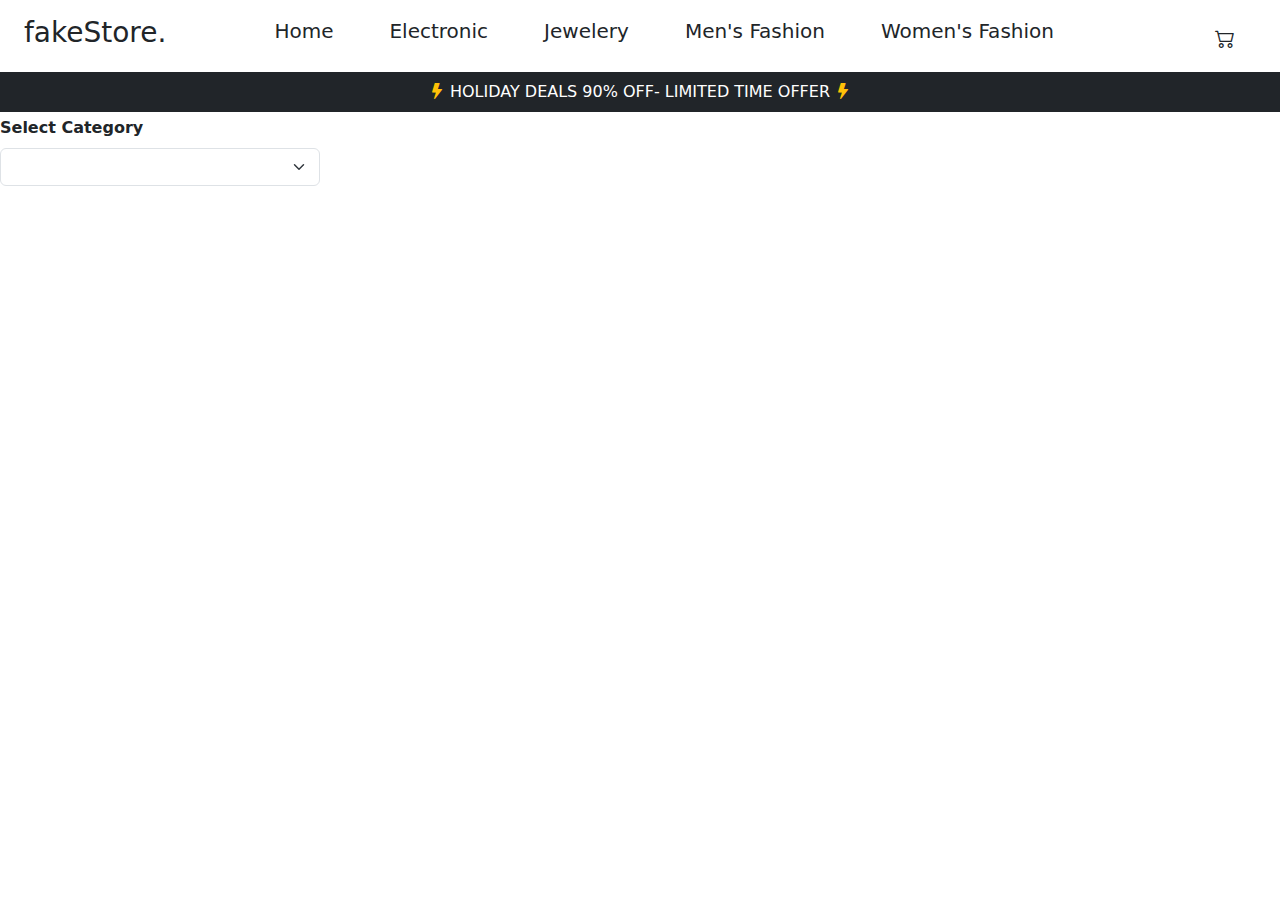
<file: Projects/FakeStore/index.html>
<!DOCTYPE html>
<html lang="en">
<head>
    <meta charset="UTF-8">
    <meta name="viewport" content="width=device-width, initial-scale=1.0">
    <title>Fake Store</title>
    <link rel="stylesheet" href="https://cdn.jsdelivr.net/npm/bootstrap-icons@1.11.3/font/bootstrap-icons.min.css">
    <link href="https://cdn.jsdelivr.net/npm/bootstrap@5.3.3/dist/css/bootstrap.min.css" rel="stylesheet" integrity="sha384-QWTKZyjpPEjISv5WaRU9OFeRpok6YctnYmDr5pNlyT2bRjXh0JMhjY6hW+ALEwIH" crossorigin="anonymous">
    <script src="https://cdn.jsdelivr.net/npm/bootstrap@5.3.3/dist/js/bootstrap.bundle.min.js" integrity="sha384-YvpcrYf0tY3lHB60NNkmXc5s9fDVZLESaAA55NDzOxhy9GkcIdslK1eN7N6jIeHz" crossorigin="anonymous"></script>
    <script type="text/javascript">
        
        function loadCategories(){
            fetch("https://fakestoreapi.com/products/categories")
            .then((res)=>{
                return res.json();
            })
            .then((categories)=>{
                categories.unshift("All")
                categories.map((category)=>{
                    let option = document.createElement("option")
                    option.innerHTML = category;
                    option.value = category;
                    document.querySelector("#lstcategories").appendChild(option)
                })
            })
        }

        function loadProducts(url){
            document.querySelector("main").innerHTML = "";
            fetch(url)
            .then((res)=>{
                return res.json();
            })
            .then((products)=>[
                products.map((product)=>{
                    let div = document.createElement("div")
                    div.className = "card m-2 p-3"
                    div.style.width = "190px"
                    div.innerHTML = `
                        <img src="${product.image}" class="card-img-top" height="150px" >
                        <div clas="card-header" style="height:150; overflow:auto;" >
                            ${product.title}
                        </div>
                        <div class="card-body ">
                            <dl> 
                                <dt> Price </dt>
                                <dd> ${product.price} </dd>
                                <dt>Rating</dt>
                                <dd>${product.rating.rate} <span class="bi bi-star-fill text-success"> </span> [${product.rating.count}] </dd> 
                            </dl>
                        </div>
                        <div class="card-footer"> 
                            <button onClick="addToCart(${product.id})" class="btn btn-dark w-100 ">
                                <span class="bi bi-card4"> Add to cart 
                            </button> 
                        </div>
                    `;
                    document.querySelector("main").appendChild(div);
                })
            ])
        }
        
        let cartItems = [];
        function getCartItems(){
            let cartCount = cartItems.length;
            if(cartCount != 0){
                document.getElementById("cartCount").innerHTML = cartCount;
            }
        }

        function addToCart(id){
            console.log("clicked");
            fetch(`https://fakestoreapi.com/products/${id}`) 
            .then((res)=>{
                return res.json();
            })
            .then((product)=>{
                console.log(product);
                cartItems.push(product);
                getCartItems();
            })
        }

        function bodyLoad(){
            loadCategories();
            loadProducts("https://fakestoreapi.com/products");
            getCartItems();
        }

        function categoryChanged(){
            let category = document.querySelector("#lstcategories").value;
            console.log(category);
            if(category == "All"){
                loadProducts("https://fakestoreapi.com/products");
            }else{
            loadProducts(`https://fakestoreapi.com/products/category/${category}`)
            }
        }
        function showCart(){
            document.querySelector("#cartBody").innerHTML = "";
            cartItems.map((item)=>{
                let tr = document.createElement("tr");
                let title = document.createElement("td");
                let price = document.createElement("td");
                let preview = document.createElement("td");

                title.innerHTML = item.title;
                price.innerHTML = item.price;
                preview.innerHTML = `<img src="${item.image}" width="50" heigh="50">`;

                tr.appendChild(title);
                tr.appendChild(price);
                tr.appendChild(preview);

                document.querySelector("#cartBody").appendChild(tr);
            })
        }
       
    </script>
</head>
<body class="container-fluid p-0" onload="bodyLoad()" >
    <header class="d-flex justify-content-between pt-3 p-2">
        <div class="h3 ms-3">
            fakeStore.
        </div>
        <nav class="d-flex ">
            <a class="nav-link me-5 ms-2 fs-5" href="javascript:bodyLoad()"><span>Home</span></a>
            <a class="nav-link me-5 ms-2 fs-5" href="javascript:loadProducts('https://fakestoreapi.com/products/category/electronics')"><span>Electronic</span></a>
            <a class="nav-link me-5 ms-2 fs-5" href="javascript:loadProducts('https://fakestoreapi.com/products/category/jewelery')"><span>Jewelery</span></a>
            <a class="nav-link me-5 ms-2 fs-5" href="javascript:loadProducts('https://fakestoreapi.com/products/category/men\'s%20clothing')"><span>Men's Fashion</span></a>
            <a class="nav-link me-5 ms-2 fs-5" href="javascript:loadProducts('https://fakestoreapi.com/products/category/women\'s%20clothing')"><span>Women's Fashion</span></a>
        </nav>
        <div>
            <button onclick="showCart()" data-bs-toggle="modal" data-bs-target="#cart"  class="btn bi bi-cart2 fs-5 me-4 position-relative"><span class="badge rounded rounded-circle bg-danger text-white position-absolute start-50 mt-2 " style="font-size: 10px;" id="cartCount"></span></button>
            <div class="modal fade" id="cart">
                <div class="modal-dialog">
                    <div class="modal-content" >
                        <div class="modal-header">
                            <h2>Your Cart</h2>
                            <button class="btn btn-close" data-bs-dismiss="modal"></button>
                        </div>
                        <div class="modal-body">
                            <table class="table table-hover">
                                <thead>
                                    <tr>
                                        <th>Title</th>
                                        <th>Price</th>
                                        <th>Preview</th>
                                    </tr>
                                </thead>
                                <tbody id="cartBody">
                                    
                                </tbody>
                            </table>
                        </div>
                    </div>

                </div>

            </div>
        </div>
    </header>
    <article class="bg-dark text-white mt-1 p-2 text-center ">
        <span class="bi bi-lightning-fill text-warning"></span>
        <span>HOLIDAY DEALS 90% OFF- LIMITED TIME OFFER</span>
        <span class="bi bi-lightning-fill text-warning"></span>
    </article>
    <section class="mt-1 ">
        <nav class="w-25">
            <div>
                <label for="" class="form-label fw-bold">Select Category</label>
                <div>
                    <select onchange="categoryChanged()" class="form-select" id="lstcategories"></select>
                </div>
            </div>
        </nav>
        <main  class="d-flex flex-wrap " style="height: 80vh;overflow: auto ;">
           
        </main>
    </section>
    
</body>
</html>
</file>
